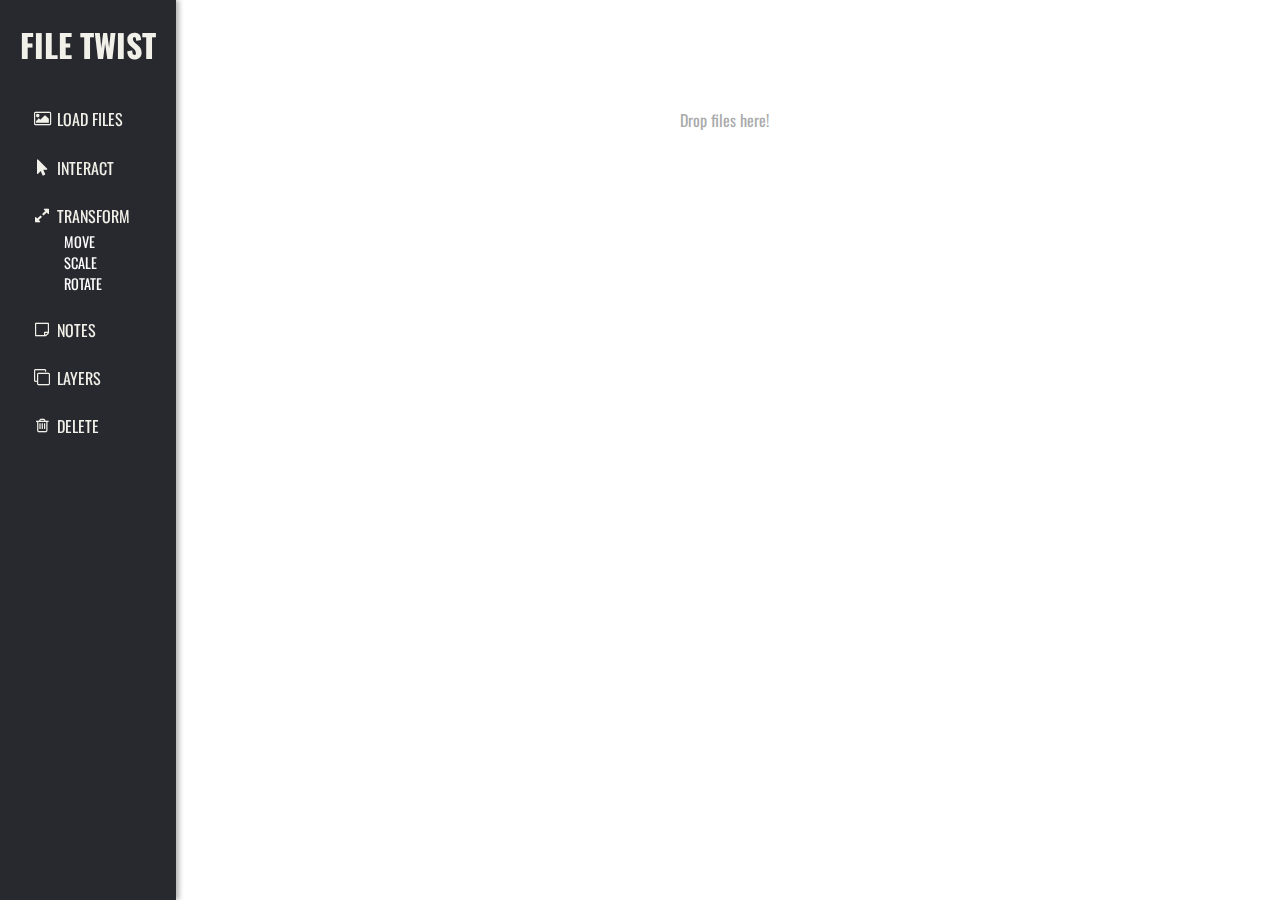
<file: index.html>
<!DOCTYPE html>
<html>
<head>
	<meta charset="utf-8">
	<title>file_twist</title>
	<link href='https://fonts.googleapis.com/css?family=Oswald' rel='stylesheet' type='text/css' />
	<link rel="stylesheet" href="https://maxcdn.bootstrapcdn.com/font-awesome/4.4.0/css/font-awesome.min.css" />
	<link rel="stylesheet" type="text/css" href="./css/main.css" media="screen" />
	<link rel="stylesheet" type="text/css" href="./css/files.css" media="screen" />
	<link rel="stylesheet" type="text/css" href="./css/controls.css" media="screen" />
	<link rel="stylesheet" type="text/css" href="./css/animate.css" media="screen" />
	
<!--
Made by:
  ________  ___       __   ___                                    
 |\   __  \|\  \     |\  \|\  \                                   
 \ \  \|\  \ \  \    \ \  \ \  \                                  
  \ \  \\\  \ \  \  __\ \  \ \  \                                 
   \ \  \\\  \ \  \|\__\_\  \ \  \____                            
    \ \_______\ \____________\ \_______\                          
	 \|_______|\|____________|\|_______|                          
		     ________  ___  __    _______  _________  ________  ___  ___     
			|\   ____\|\  \|\  \ |\  ___ \|\___   ___\\   ____\|\  \|\  \    
			\ \  \___|\ \  \/  /|\ \   __/\|___ \  \_\ \  \___|\ \  \\\  \   
			 \ \_____  \ \   ___  \ \  \_|/__  \ \  \ \ \  \    \ \   __  \  
			  \|____|\  \ \  \\ \  \ \  \_|\ \  \ \  \ \ \  \____\ \  \ \  \ 
			    ____\_\  \ \__\\ \__\ \_______\  \ \__\ \ \_______\ \__\ \__\
			   |\_________\|__| \|__|\|_______|   \|__|  \|_______|\|__|\|__|
			   \|_________|                                                  

&&

		 ▄  █ ▄███▄   █    █         ▄█    ▄          ▄▄▄▄▄   ▄███▄   ██   
		█   █ █▀   ▀  █    █         ██     █        █     ▀▄ █▀   ▀  █ █  
		██▀▀█ ██▄▄    █    █         ██ ██   █     ▄  ▀▀▀▀▄   ██▄▄    █▄▄█ 
		█   █ █▄   ▄▀ ███▄ ███▄      ▐█ █ █  █      ▀▄▄▄▄▀    █▄   ▄▀ █  █ 
		   █  ▀███▀       ▀    ▀      ▐ █  █ █                ▀███▀      █ 
		  ▀                             █   ██                          █  
-->

</head>
<body>

<div id="sidebar">
<h1>FILE TWIST</h1>
<ul>
	<!-- http://robertnyman.com/2010/12/16/utilizing-the-html5-file-api-to-choose-upload-preview-and-see-progress-for-multiple-files/ -->
	<li onclick="currentAction('load_file', this);">
		<!-- http://stackoverflow.com/questions/3226167/how-to-style-input-file-with-css3-javascript -->
		<div style="position: relative; width: 6em;">
			<div id="file_sub" style="position: absolute;"><i class="fa fa-image fa-fw"></i> LOAD FILES</div>
			<input id="files_uploaded" type="file" multiple/>
		</div>
	</li>
	<li onclick="currentAction('interact', this);"><i class="fa fa-mouse-pointer fa-fw"></i> INTERACT</li>
	<li class="parent" onclick="currentAction('transform', this);"><i class="fa fa-expand fa-fw"></i> TRANSFORM</li>
	<li id="transform_children">
		<ul> 
			<li onclick="currentAction('move', this);">MOVE</li>
			<li onclick="currentAction('scale', this);">SCALE</li>
			<li onclick="currentAction('rotate', this);">ROTATE</li>
		</ul>
	</li>
	<li onclick="currentAction('notes', this);"><i class="fa fa-sticky-note-o fa-fw"></i> NOTES</li>
	<li onclick="currentAction('layers', this);"><i class="fa fa-clone fa-fw"></i> LAYERS</li>
	<!--
	<li class="parent" onclick="currentAction('draw', this);"><i class="fa fa-pencil-square-o fa-fw"></i> DRAW</li>
	<li id="draw_children">
		<ul> 
			<li onclick="currentAction('color', this);" >COLOR</li>
			<li onclick="currentAction('weight', this);" >WEIGHT</li>
			<li onclick="currentAction('erase', this);" >ERASE</li>
		</ul>
	</li>
	-->
	<li id="delete" onclick="currentAction('delete', this);"><i class="fa fa-trash-o fa-fw"></i> DELETE</li>
</ul>
</div>

<div id="drop_area">
	<div id="drop_over">Drop files here!</div>
</div>

<script language="javascript" type="text/javascript" src="./js/interact.min.js"></script>
<script language="javascript" type="text/javascript" src="./js/selector.js"></script>
<script language="javascript" type="text/javascript" src="./js/controls.js"></script>
<script language="javascript" type="text/javascript" src="./js/fileLoad.js"></script>

</body>
</html>
</file>
<file: css/main.css>
html, body {
	height: 100%;
	font-family: 'Oswald', sans-serif;
	font-size: 16px;
	color: #28282F;
	overflow: hidden;
}

html, body, ul, li, p, pre{
	margin: 0;
	padding: 0;
	text-decoration: none;
	list-style: none;
}

.hide {
	display: none;
}

#sidebar {
	color: #F2F1E9;
	background-color: #28282F;
	width: 11em;
	height: 100%;

	position: fixed;
	z-index: 999; 

	-webkit-box-shadow: 3px 0px 5px 0px rgba(0,0,0,0.3);
	-moz-box-shadow: 3px 0px 5px 0px rgba(0,0,0,0.3);
	box-shadow: 3px 0px 5px 0px rgba(0,0,0,0.3);
}

#sidebar h1 {
	text-align: center;
	margin-bottom: 1.2em;
}

#sidebar > ul > li{
	display: inline-block;
	margin-left: 2em;
	margin-bottom: 1.5em;
}

#sidebar > ul > li:hover, #files_uploaded:hover{
	color: #5050B2;
	cursor: pointer;
}

.active {
	color: #5050B2;
}

#sidebar #delete.active{
	color: #D44440;
}

#sidebar > ul > li > ul > li {
	margin-left: 2.25em;
	font-size: .9em;
	color: #fff;
}

#sidebar > ul > li > ul > li:hover {
	color: #6767E5;
}

#sidebar > ul > li:last-child:hover {
	color: #D44440;
	cursor: pointer;
}

#sidebar #files_uploaded {
	opacity: 0;
	z-index: 1;
	width: 100%;
	height: 100%;
}

#sidebar .parent {
	margin-bottom: 0.2em;
}

#drop_area {
	margin-left: 11em;
	height: 100%;
	z-index: -1;
}

#drop_over {
	width: 6em;
	margin: auto;
	padding-top: 6.75em;
	color: #AAA;

    -webkit-touch-callout: none;
	-webkit-user-select: none;
	-khtml-user-select: none;
	-moz-user-select: none;
	-ms-user-select: none;
	user-select: none;
}

.container {
	position: absolute;
	display: inline;
	top: 0em;
	left: 11em;
}

.fa {
	/*.fa refers to our icons*/
	vertical-align: .1em;
}
</file>
<file: css/files.css>
.notes {
	background-color: #28282F;
	color: #ffffff;
	width: 18.5em;
	font-family: Calibri, sans-serif;
	
	padding: 1em;

	resize: both;
	overflow: hidden;
}

.notes h2 {
	margin-top: .2em;
}

.noteText {
	font-family: Calibri, sans-serif;
	font-size: 12px;

	width: 100%;
	white-space: pre-wrap;
	white-space: -moz-pre-wrap !important;
	white-space: -pre-wrap;

	height: 12em;
}
</file>
<file: css/controls.css>
.container:hover .move.active .scale.active{
	display: inline;
}

.container i {
	position: absolute;
	top: 50%;
	left: 50%;
	transform: translate(-50%, -50%);
}

.container .move i {
	font-size: 2em;
}

.container .scale i {
	font-size: .9em;
	transform: translate(-50%, -50%) rotate(90deg);

}

.container .rotate i {
	font-size: .9em;

}

.container .delete i {
	font-size: .9em;
}

.move {
	width: 3em;
	height: 3em;

	cursor: pointer;

	position: absolute;
	top: 50%;
	left: 50%;
	margin-left: -1.5em;
	margin-top: -1.5em;

	background-color: #28282F;
	color: #fff;
}

.scale {
	width: 1.5em;
	height: 1.5em;

	cursor: pointer;

	position: absolute;
	top: 96%;
	left: 98%;
	margin-left: -.75em;
	margin-top: -.75em;

	background-color: #28282F;
	color: #fff;

}

.rotate {
	width: 1.5em;
	height: 1.5em;

	cursor: pointer;

	position: absolute;
	top: 4%;
	left: 98%;
	margin-left: -.75em;
	margin-top: -.75em;

	background-color: #28282F;
	color: #fff;

}

.delete {
	width: 1.5em;
	height: 1.5em;

	cursor: pointer;

	position: absolute;
	top: 4%;
	left: 98%;
	margin-left: -.75em;
	margin-top: -.75em;

	background-color: #28282F;
	color: #fff;
}
</file>
